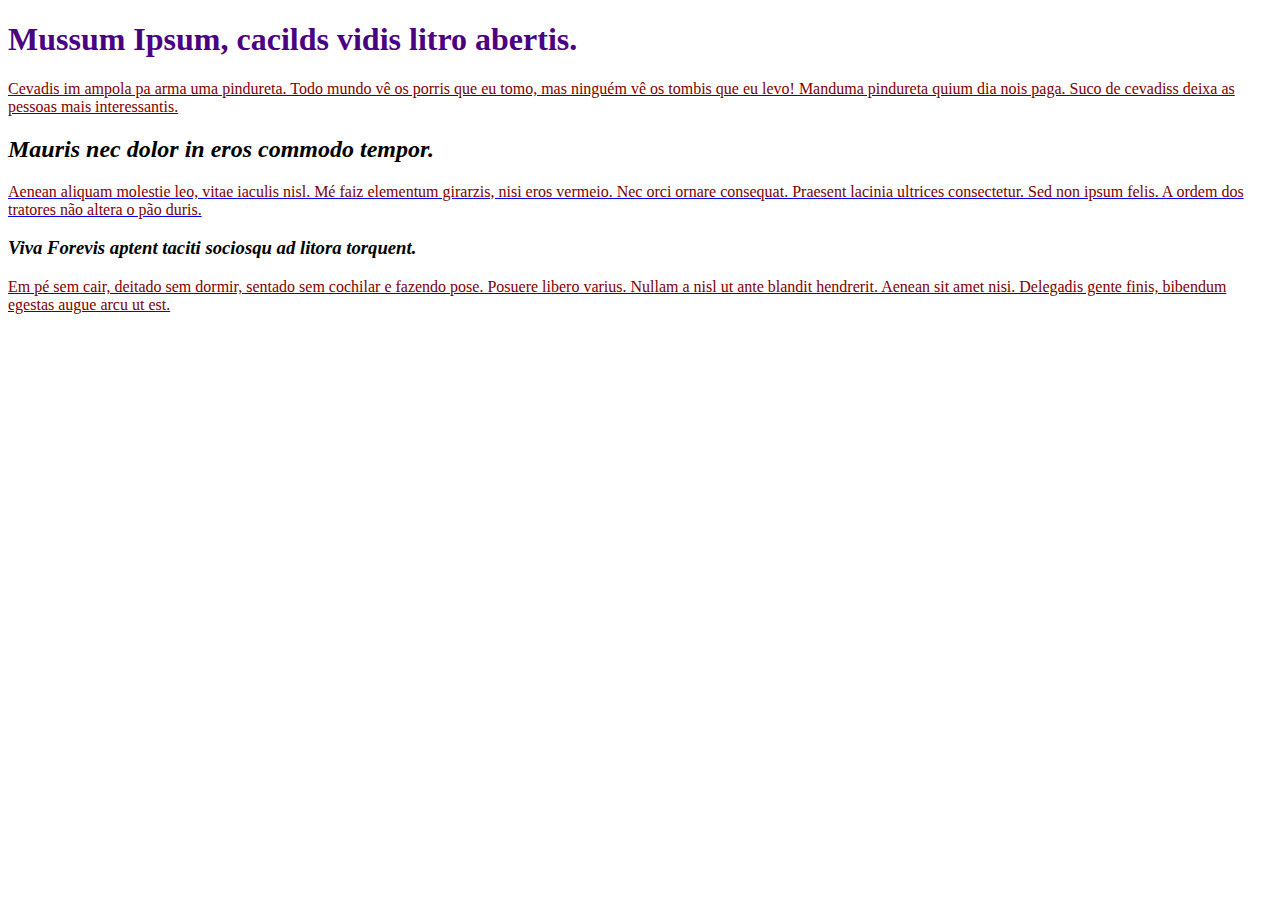
<file: exercicio_html_css/ex0002_titulo_paragrafo/ex0002_titulo_paragrafo.html>
<!DOCTYPE html>
<html lang="pt-br">
    <head>
        <meta charset="UTF-8">
        <meta name="viewport" content="width=device-width, initial-scale=1.0">
        <link rel="stylesheet" href="ex0002_titulo_paragrafo.css">
        <title>Documento</title>
    </head>
    <body>
        <article>
            <h1>
                Mussum Ipsum, cacilds vidis litro abertis.
            </h1>
            <p>
                Cevadis im ampola pa arma uma pindureta. Todo mundo vê os porris que eu tomo, mas ninguém vê os tombis que eu levo! Manduma pindureta quium dia nois paga. Suco de cevadiss deixa as pessoas mais interessantis.
            </p>
             <h2>
                Mauris nec dolor in eros commodo tempor.
             </h2>
             <p>
                Aenean aliquam molestie leo, vitae iaculis nisl. Mé faiz elementum girarzis, nisi eros vermeio. Nec orci ornare consequat. Praesent lacinia ultrices consectetur. Sed non ipsum felis. A ordem dos tratores não altera o pão duris.
             </p>
             <h3>
                Viva Forevis aptent taciti sociosqu ad litora torquent.
             </h3>
             <p>
                Em pé sem cair, deitado sem dormir, sentado sem cochilar e fazendo pose. Posuere libero varius. Nullam a nisl ut ante blandit hendrerit. Aenean sit amet nisi. Delegadis gente finis, bibendum egestas augue arcu ut est.
             </p>
        </article>
    </body>
</html>
</file>
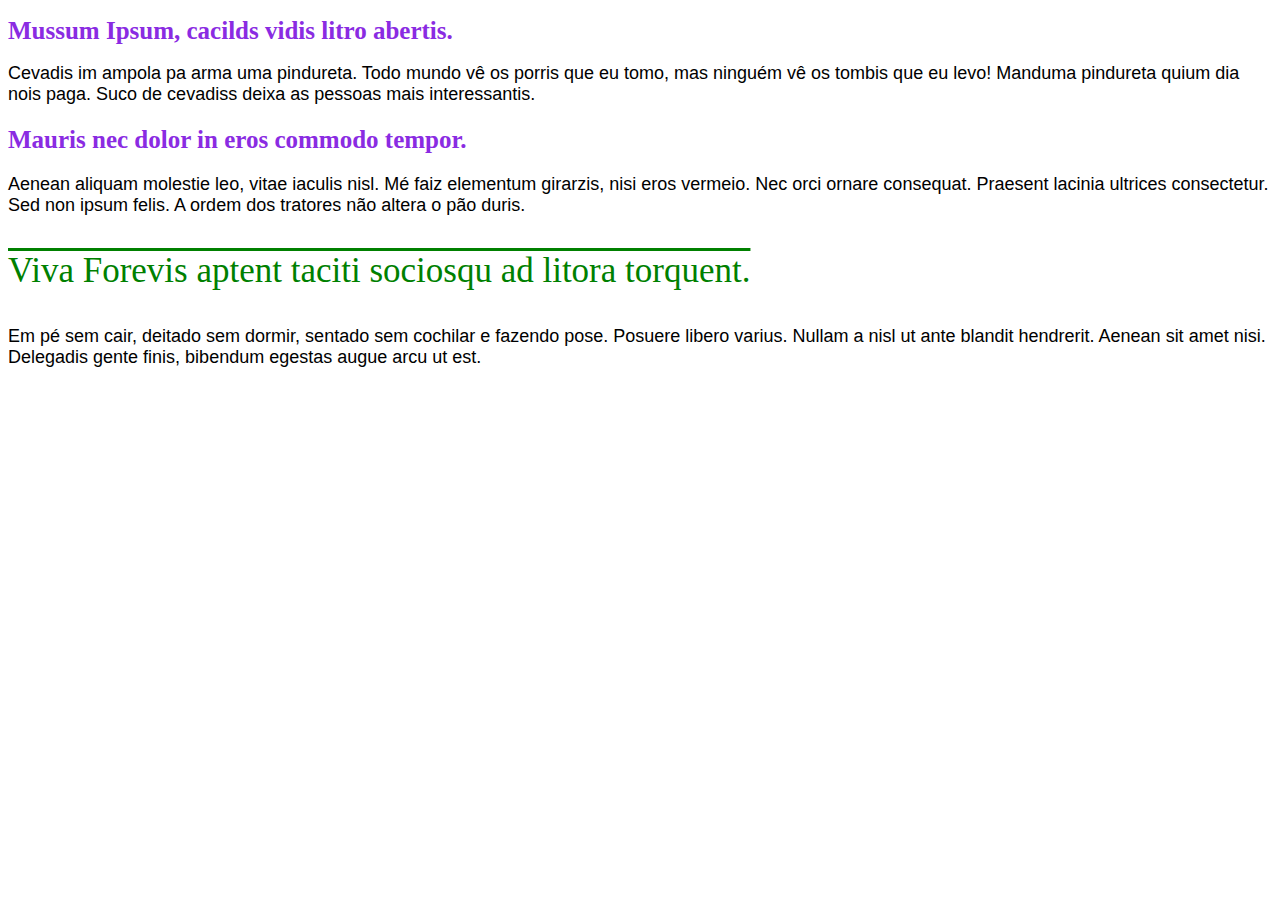
<file: exercicio_html_css/ex0003_class_id/ex0003_class_id.html>
<!DOCTYPE html>
<html lang="pt-br">
    <head>
        <meta charset="UTF-8">
        <meta name="viewport" content="width=device-width, initial-scale=1.0">
        <link rel="stylesheet" href="ex0003_class_id.css">
        <title>Documento</title>
    </head>
    <body>
        <article>
            <h1 class="titulos">
                Mussum Ipsum, cacilds vidis litro abertis.
            </h1>
            <p class="paragrafos">
                Cevadis im ampola pa arma uma pindureta. Todo mundo vê os porris que eu tomo, mas ninguém vê os tombis que eu levo! Manduma pindureta quium dia nois paga. Suco de cevadiss deixa as pessoas mais interessantis.
            </p>
             <h2 class="titulos">
                Mauris nec dolor in eros commodo tempor.
             </h2>
             <p class="paragrafos">
                Aenean aliquam molestie leo, vitae iaculis nisl. Mé faiz elementum girarzis, nisi eros vermeio. Nec orci ornare consequat. Praesent lacinia ultrices consectetur. Sed non ipsum felis. A ordem dos tratores não altera o pão duris.
             </p>
             <h3 class="titulos" id="titulo3">
                Viva Forevis aptent taciti sociosqu ad litora torquent.
             </h3>
             <p class="paragrafos">
                Em pé sem cair, deitado sem dormir, sentado sem cochilar e fazendo pose. Posuere libero varius. Nullam a nisl ut ante blandit hendrerit. Aenean sit amet nisi. Delegadis gente finis, bibendum egestas augue arcu ut est.
             </p>
        </article>
    </body>
</html>
</file>
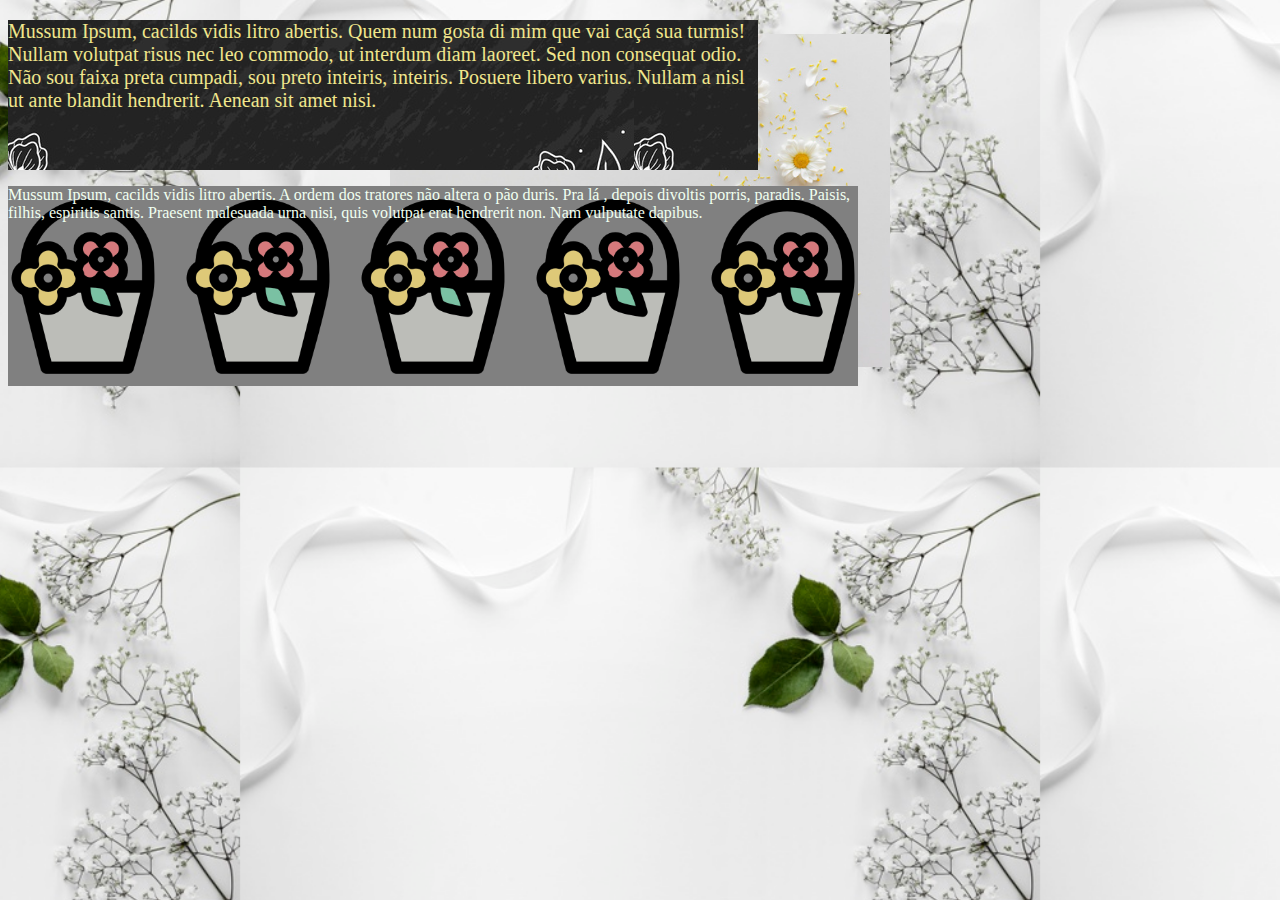
<file: exercicio_html_css/ex0004_add_img/ex0004_add_img.html>
<!DOCTYPE html>
<html lang="pt-br">
    <head>
        <meta charset="UTF-8">
        <meta name="viewport" content="width=device-width, initial-scale=1.0">
        <link rel="stylesheet" href="ex0004_add_img.css">
        <title>Documento</title>
    </head>
    <body>
        <div class="texto">
            <p>
                Mussum Ipsum, cacilds vidis litro abertis. Quem num gosta di mim que vai caçá sua turmis! Nullam volutpat risus nec leo commodo, ut interdum diam laoreet. Sed non consequat odio. Não sou faixa preta cumpadi, sou preto inteiris, inteiris. Posuere libero varius. Nullam a nisl ut ante blandit hendrerit. Aenean sit amet nisi.
            </p>
        </div>
        <article>
            <p>
                Mussum Ipsum, cacilds vidis litro abertis. A ordem dos tratores não altera o pão duris. Pra lá , depois divoltis porris, paradis. Paisis, filhis, espiritis santis. Praesent malesuada urna nisi, quis volutpat erat hendrerit non. Nam vulputate dapibus.
            </p>
        </article>
    </body>
</html>
</file>
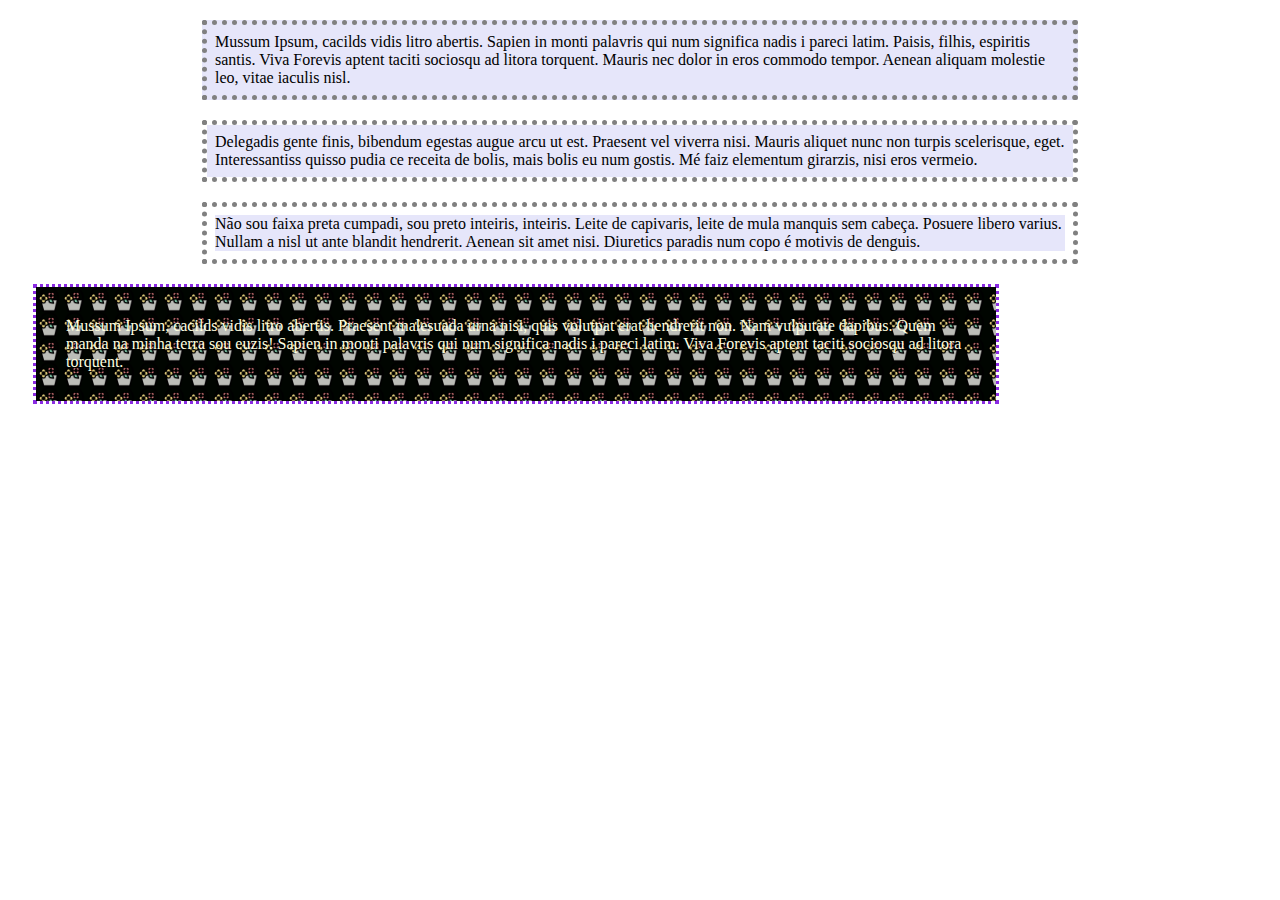
<file: exercicio_html_css/ex0005_div_propriedades/ex0005_div_propriedades.html>
<!DOCTYPE html>
<html lang="en">
    <head>
        <meta charset="UTF-8">
        <meta name="viewport" content="width=device-width, initial-scale=1.0">
        <link rel="stylesheet" href="ex0005_div_propriedades.css">
        <title>Documento</title>
    </head>
    <body>
        <div id="divisao1">
            Mussum Ipsum, cacilds vidis litro abertis. Sapien in monti palavris qui num significa nadis i pareci latim. Paisis, filhis, espiritis santis. Viva Forevis aptent taciti sociosqu ad litora torquent. Mauris nec dolor in eros commodo tempor. Aenean aliquam molestie leo, vitae iaculis nisl.
        </div>
        <div id="divisao2">
            Delegadis gente finis, bibendum egestas augue arcu ut est. Praesent vel viverra nisi. Mauris aliquet nunc non turpis scelerisque, eget. Interessantiss quisso pudia ce receita de bolis, mais bolis eu num gostis. Mé faiz elementum girarzis, nisi eros vermeio.
        </div>
        <div id="divisao3">
            Não sou faixa preta cumpadi, sou preto inteiris, inteiris. Leite de capivaris, leite de mula manquis sem cabeça. Posuere libero varius. Nullam a nisl ut ante blandit hendrerit. Aenean sit amet nisi. Diuretics paradis num copo é motivis de denguis.
        </div>
        <div id="divisao4">
            Mussum Ipsum, cacilds vidis litro abertis. Praesent malesuada urna nisi, quis volutpat erat hendrerit non. Nam vulputate dapibus. Quem manda na minha terra sou euzis! Sapien in monti palavris qui num significa nadis i pareci latim. Viva Forevis aptent taciti sociosqu ad litora torquent.
        </div>
    </body>
</html>
</file>
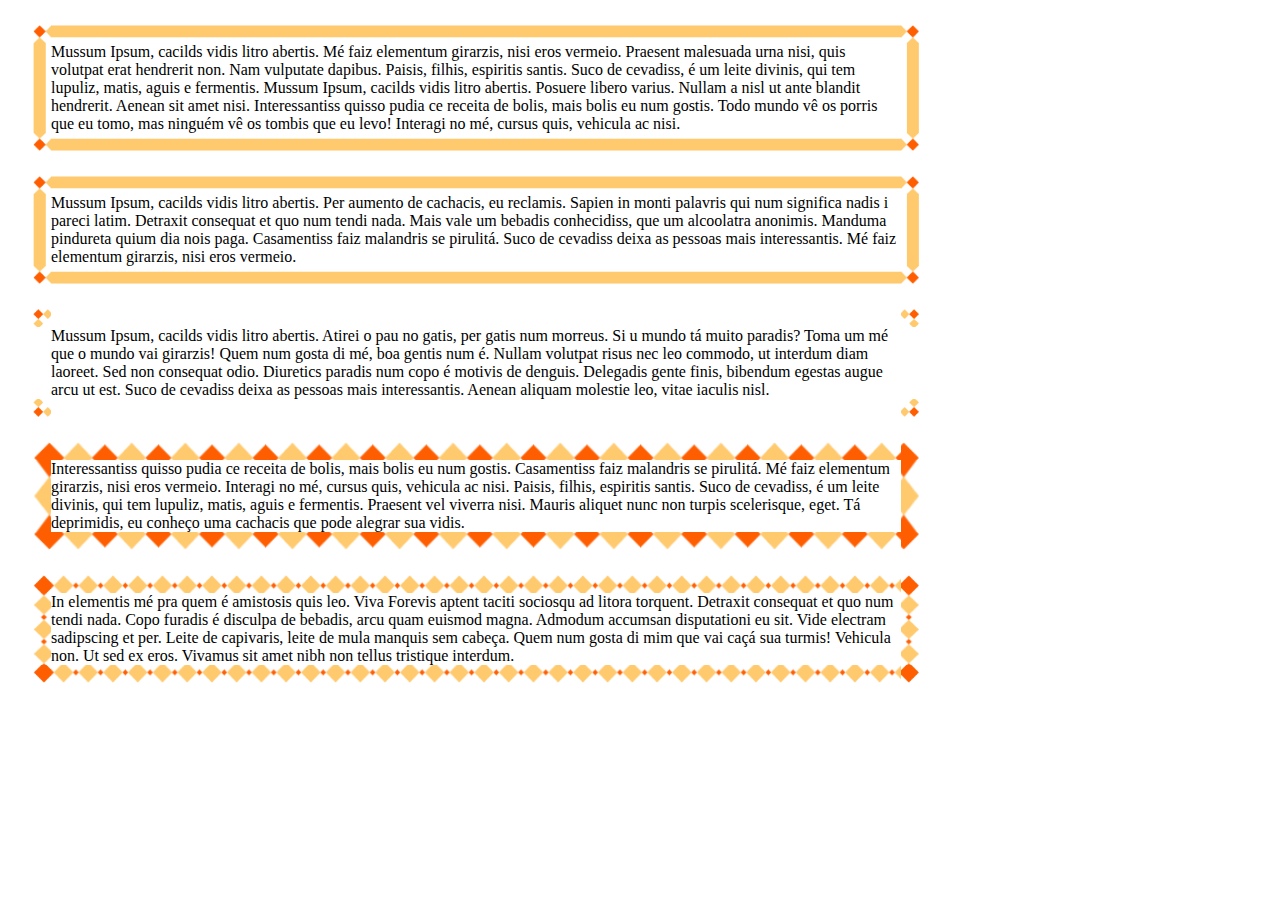
<file: exercicio_html_css/ex0006_borda_img/ex0006_borda_img.html>
<!DOCTYPE html>
<html lang="pt-br">
    <head>
        <meta charset="UTF-8">
        <meta name="viewport" content="width=device-width, initial-scale=1.0">
        <link rel="stylesheet" href="ex0006_borda_img.css">
        <title>Documento</title>
    </head>
    <body>
        <section>
            <p id="borda1">
                Mussum Ipsum, cacilds vidis litro abertis. Mé faiz elementum girarzis, nisi eros vermeio. Praesent malesuada urna nisi, quis volutpat erat hendrerit non. Nam vulputate dapibus. Paisis, filhis, espiritis santis. Suco de cevadiss, é um leite divinis, qui tem lupuliz, matis, aguis e fermentis.
                Mussum Ipsum, cacilds vidis litro abertis. Posuere libero varius. Nullam a nisl ut ante blandit hendrerit. Aenean sit amet nisi. Interessantiss quisso pudia ce receita de bolis, mais bolis eu num gostis. Todo mundo vê os porris que eu tomo, mas ninguém vê os tombis que eu levo! Interagi no mé, cursus quis, vehicula ac nisi.
            </p>
            <p id="borda2">
                Mussum Ipsum, cacilds vidis litro abertis. Per aumento de cachacis, eu reclamis. Sapien in monti palavris qui num significa nadis i pareci latim. Detraxit consequat et quo num tendi nada. Mais vale um bebadis conhecidiss, que um alcoolatra anonimis.
                Manduma pindureta quium dia nois paga. Casamentiss faiz malandris se pirulitá. Suco de cevadiss deixa as pessoas mais interessantis. Mé faiz elementum girarzis, nisi eros vermeio.
            </p>
            <p id="borda3">
                Mussum Ipsum, cacilds vidis litro abertis. Atirei o pau no gatis, per gatis num morreus. Si u mundo tá muito paradis? Toma um mé que o mundo vai girarzis! Quem num gosta di mé, boa gentis num é. Nullam volutpat risus nec leo commodo, ut interdum diam laoreet. Sed non consequat odio.
                Diuretics paradis num copo é motivis de denguis. Delegadis gente finis, bibendum egestas augue arcu ut est. Suco de cevadiss deixa as pessoas mais interessantis. Aenean aliquam molestie leo, vitae iaculis nisl.
            </p>
            <p id="borda4">
                Interessantiss quisso pudia ce receita de bolis, mais bolis eu num gostis. Casamentiss faiz malandris se pirulitá. Mé faiz elementum girarzis, nisi eros vermeio. Interagi no mé, cursus quis, vehicula ac nisi.
                Paisis, filhis, espiritis santis. Suco de cevadiss, é um leite divinis, qui tem lupuliz, matis, aguis e fermentis. Praesent vel viverra nisi. Mauris aliquet nunc non turpis scelerisque, eget. Tá deprimidis, eu conheço uma cachacis que pode alegrar sua vidis.
            </p>
            <p id="borda5">
                In elementis mé pra quem é amistosis quis leo. Viva Forevis aptent taciti sociosqu ad litora torquent. Detraxit consequat et quo num tendi nada. Copo furadis é disculpa de bebadis, arcu quam euismod magna.
                Admodum accumsan disputationi eu sit. Vide electram sadipscing et per. Leite de capivaris, leite de mula manquis sem cabeça. Quem num gosta di mim que vai caçá sua turmis! Vehicula non. Ut sed ex eros. Vivamus sit amet nibh non tellus tristique interdum.
            </p>
        </section>
    </body>
</html>
</file>
<file: exercicio_html_css/ex0002_titulo_paragrafo/ex0002_titulo_paragrafo.css>
h1 {
    color: indigo;
}

h2, h3 {
    font-style: oblique;
    font-family: fantasy;
}

p {
    color: maroon;
    text-decoration: underline blue;
}
</file>
<file: exercicio_html_css/ex0003_class_id/ex0003_class_id.css>
h1, h2, h3 {
    font-size: 10px;
}

/* usando classe como seletor */
/*      classe precede a tag */
.titulos {
    font-size: 25px;
    font-weight: 900;
    color: blueviolet;
}

/* usando id como seletor */
/*      id precede a classe */
#titulo3 {
    font-size: 35px;
    font-weight: lighter;
    color: green;
    text-decoration: overline;
}

.paragrafos {
    font-size: 18px;
    font-family: 'Franklin Gothic Medium', 'Arial Narrow', Arial, sans-serif;
}
</file>
<file: exercicio_html_css/ex0004_add_img/ex0004_add_img.css>
body {
    /* adicionando fundo da imgem através do CSS */
    background-image: url(img/flower-pollen.jpg), url(img/flowers-wedding.jpg);
    background-size: 500px, 800px; /* posição da segunda imagem */
    background-repeat: no-repeat, repeat;
    background-position: 50% 50%;
}

div.texto {
    width: 750px;
    height: 150px;
    background-image: url(img/flower.jpg);
    font-size: 20px;
    color: khaki;
}

article p {
    width: 850px;
    height: 200px;
    background-image: url(img/flower-icon.png);
    background-size: 175px;
    background-repeat: repeat-x;
    background-position: center;
    background-color: gray;
    color: honeydew;
}
</file>
<file: exercicio_html_css/ex0005_div_propriedades/ex0005_div_propriedades.css>
#divisao1,
#divisao2,
#divisao3 {
    width: 850px;
    border: 5px dotted #808080;
    margin: 20px auto;
    padding: 8px;
    background-color: lavender;
}

#divisao1 {
    background-clip: border-box;
}

#divisao2 {
    background-clip: padding-box;
}

#divisao3 {
    background-clip: content-box;
}

#divisao4 {
    width: 900px;
    /* topo direita baixo esquerda */
    margin: 10px 15px 20px 25px; 
    color: lightyellow;
    background-clip: padding-box;
    background-color: #000500;
    background-image: url(../ex0004_add_img/img/flower-icon.png);
    background-size: 25px;
    padding: 30px;
    border: 3px dotted blueviolet;
}
</file>
<file: exercicio_html_css/ex0006_borda_img/ex0006_borda_img.css>
p {
    width: 850px;
    border: 18px solid;
    margin: 25px;
}

#borda1 {
    border-image: url(img/losangos.png) 40 round;
}

#borda2 {
    border-image: url(img/losangos.png) 40 stretch;
}

#borda3 {
    border-image: url(img/losangos.png) 50 round;
}

#borda4 {
    border-image: url(img/losangos.png) 20% round;
}

#borda5 {
    border-image: url(img/losangos.png) 30% round;
}
</file>
